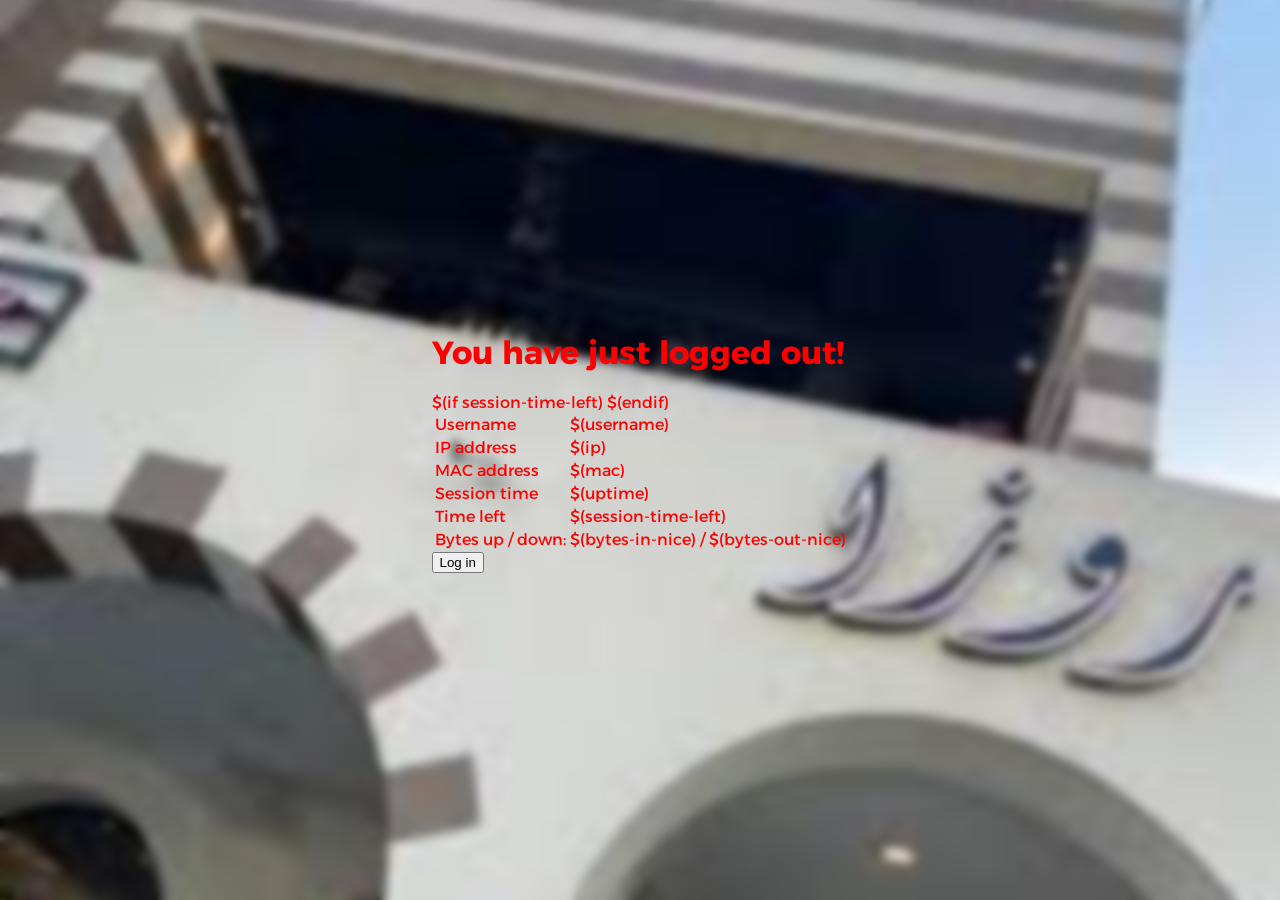
<file: logout.html>
<html>
<head>
<meta charset="utf-8">
<meta name="viewport" content="width=device-width, initial-scale=1.0" />   
<meta http-equiv="pragma" content="no-cache">
<meta http-equiv="expires" content="-1">
<title>Internet hotspot - Log out</title>
<link rel="stylesheet" href="css/style.css">
<script>
    function openLogin() {
	if (window.name != 'hotspot_logout') return true;
	open('$(link-login)', '_blank', '');
	window.close();
	return false;
    }
</script>
</head>

<body>
    <div class="ie-fixMinHeight">
        <div class="main">
            <div class="wrap">
                <h1>You have just logged out!</h1> 
                <table>  
                    <tr><td>Username</td><td>$(username)</td></tr>
                    <tr><td>IP address</td><td>$(ip)</td></tr>
                    <tr><td>MAC address</td><td>$(mac)</td></tr>
                    <tr><td>Session time</td><td>$(uptime)</td></tr>
                    $(if session-time-left)
                    <tr><td>Time left</td><td>$(session-time-left)</td></tr>
                    $(endif)
                    <tr><td>Bytes up / down:</td><td>$(bytes-in-nice) / $(bytes-out-nice)</td></tr>
                </table>


                <form action="$(link-login)" name="login" onSubmit="return openLogin()">
                <input type="submit" value="Log in">
                </form>
            </div>
        </div>
    </div>

</body>
</html>
</file>
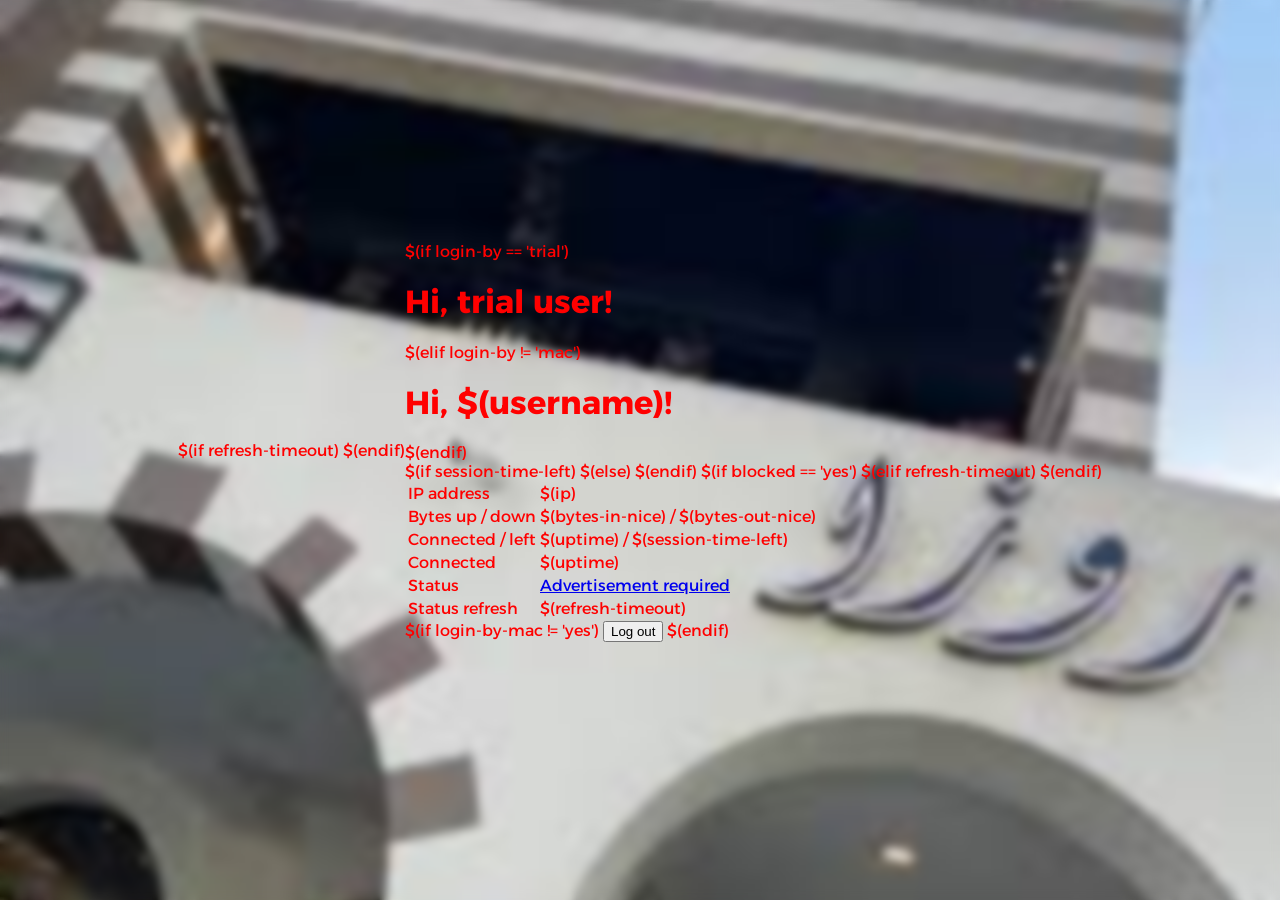
<file: status.html>
<html>
<head>
$(if refresh-timeout)
<meta http-equiv="refresh" content="$(refresh-timeout-secs)">
$(endif)
<meta charset="utf-8">
<meta name="viewport" content="width=device-width, initial-scale=1.0" />   
<meta http-equiv="pragma" content="no-cache">
<meta http-equiv="expires" content="-1">
<title>Internet hotspot - Status</title>
<link rel="stylesheet" href="css/style.css">
<script>

$(if advert-pending == 'yes')
    var popup = '';
    function focusAdvert() {
	if (window.focus) popup.focus();
    }
    function openAdvert() {
	popup = open('$(link-advert)', 'hotspot_advert', '');
	setTimeout("focusAdvert()", 1000);
    }
$(endif)
    function openLogout() {
	if (window.name != 'hotspot_status') return true;
        open('$(link-logout)', 'hotspot_logout', 'toolbar=0,location=0,directories=0,status=0,menubars=0,resizable=1,width=280,height=250');
	window.close();
	return false;
    }
</script>
    
</head>
<body $(if advert-pending == 'yes') onLoad="openAdvert()" $(endif)>
    <div class="ie-fixMinHeight">
        <div class="main">
            <div class="wrap">
                $(if login-by == 'trial')
                    <h1>Hi, trial user!</h1>
                $(elif login-by != 'mac')
                    <h1>Hi, $(username)!</h1>
                $(endif)                

                <form action="$(link-logout)" name="logout" onSubmit="return openLogout()">
                    <table>
                        <tr><td>IP address</td><td>$(ip)</td></tr>
                        <tr><td>Bytes up / down</td><td>$(bytes-in-nice) / $(bytes-out-nice)</td></tr>
                    $(if session-time-left)
                        <tr><td>Connected / left</td><td>$(uptime) / $(session-time-left)</td></tr>
                    $(else)
                        <tr><td>Connected</td><td>$(uptime)</td></tr>
                    $(endif)
                    $(if blocked == 'yes')
                        <tr><td>Status</td><td>
                    <a href="$(link-advert)" target="hotspot_advert">Advertisement required</a></td>
                        </tr>
                    $(elif refresh-timeout)
                        <tr><td>Status refresh</td><td>$(refresh-timeout)</td></tr>
                    $(endif)
                        </table>
                    $(if login-by-mac != 'yes')
                    <!-- user manager link. if user manager resides on other router, replace $(hostname) by its address
                    <button onclick="document.location='http://$(hostname)/user?subs='; return false;">status</button>
                    <!-- end of user manager link -->
                    <input type="submit" value="Log out">
                    $(endif)
                </form>
            </div>
        </div>
    </div>
</body>
</html>
</file>
<file: css/style.css>
/* خطوط */
@import url('https://fonts.googleapis.com/css2?family=Alexandria:wght@300;400;600;800&display=swap');

:root {
    /* ألوان وقياسات أساسية */
    --bg-color: #f5f7fb;
    /* لون خلفية صندوق الدخول */
    --card-bg: #fff;
    /* اللوان الازرار */
    --accent: #2563eb;
    /* لون الارقام المدخلة في حقل الدخول */
    --text: #ff0000;
    /* لون الخطوط الخاصة بالصفحة */
    --muted: #806b6b;
    --max-width: 420px;
    --radius: 12px;

   
}

/* إعادة تعيين بسيطة */
* {
    box-sizing: border-box;
    
}

html,
body {
    height: 100%;
    margin: 0;
    font-family: "Alexandria", system-ui, -apple-system, Segoe UI, Roboto, "Helvetica Neue", Arial;
    font-weight: 400;
    color: var(--text);
    -webkit-font-smoothing: antialiased;
    -moz-osx-font-smoothing: grayscale
}

/* التصميم العام */
body {
    background-color: var(--bg-color);
    display: flex;
    align-items: center;
    justify-content: center;
    padding: 20px;
    /* هنا يتم اظافة الخفية ///////////////////////////////////////////////////////////////////////////////// */
    background: url(images.jpg);
    background-repeat: no-repeat ;
    background-position: center;
    background-size: cover;
    backdrop-filter: blur(4px);
}

/* اختصار الخلفية البسيط */
.bg {
    background-image: var(--bg);
    background-size: var(--bg-size);
    background-position: var(--bg-pos);
    background-repeat: var(--bg-repeat);
    background-attachment: var(--bg-attach);
    position: relative;
    /* مهم للتراكب */
    overflow: hidden;
}

/* تراكب بسيط */
.bg--overlay::before {
    content: "";
    position: absolute;
    inset: 0;
    background: var(--bg-overlay);
    pointer-events: none;
    z-index: 0;
    border-radius: inherit;
}

/* لضمان ظهور المحتوى فوق التراكب */
.bg>.bg-content,
.bg .bg-content {
    position: relative;
    z-index: 1
}

/* حاوية الصفحة */
.page {
    width: 100%;
    max-width: 1100px;
    margin-inline: auto;
    /* هنا يتم اظافة لون او خلفية ////////////////////////////////////////////////////// */
    /* background: url(/img/bb42335c-e115-4e11-8bd3-ccbd48e40ecb.png); */
    
}

/* ترويسة */
.site-header {
    display: flex;
    flex-direction: column;
    gap: 8px;
    align-items: center;
    justify-content: center;
    margin-bottom: 18px;
    padding: 10px 14px;
    border-radius: 12px;
    /* يضمن بقاء الترويسة فوق التراكبات */
    position: relative;
}


/* تأثير خلفية زجاجية خفيف (اضفنا class="glass" في الـ HTML) */
.site-header.glass {
    background: rgba(28, 0, 0, 0.512);
    backdrop-filter: blur(8px) saturate(120%);
    -webkit-backdrop-filter: blur(8px) saturate(120%);
    border: 1px solid rgba(255, 255, 255, 0.22);
    box-shadow: 0 6px 18px rgba(15, 23, 42, 0.06);
}

.logo {
    width: 56px;
    height: 56px;
    object-fit: contain;
    border-radius: 8px;
    background: rgba(255, 255, 255, 0.6);
    padding: 6px
}

.site-title {
    font-size: 1.05rem;
    margin: 0;
    color: var(--muted);
    color: white;
}
.location {
    font-size: 1.25rem;
    margin: 0;
    color: var(--muted);
    font-weight: 800;
    direction: rtl;
    color: white;
}

/* منطقة مركزية وبطاقة الدخول */
.container {
    display: flex;
    justify-content: center;
    align-items: center;
    width: 100%
}

.login-box {
    width: 100%;
    max-width: var(--max-width);
    background: linear-gradient(180deg, rgba(255, 255, 255, 0.95), var(--card-bg));
    border-radius: var(--radius);
    box-shadow: 0 6px 24px rgba(15, 23, 42, 0.08);
    padding: 22px;
    margin: auto;
    box-shadow: 0 0 30px 5px rgb(56, 54, 54);
     background: rgba(18, 1, 1, 0.473);
    backdrop-filter: blur(8px) saturate(120%);
    -webkit-backdrop-filter: blur(8px) saturate(120%);
    border: 1px solid rgba(255, 255, 255, 0.22);
    box-shadow: 0 6px 18px rgba(15, 23, 42, 0.06);
    /* هنا يتم اظافة خلفية لصندوق التسجيل ///////////////////////////////////// */
    
    /* background: url(/img/bb42335c-e115-4e11-8bd3-ccbd48e40ecb.png); */
}

/* نص معلومات */
.info {
    margin: 0 0 12px;
    color: var(--muted);
    font-size: 0.95rem;
    text-align: center;
    color: white;
}

/* الحقول */
.input-wrap {
    display: flex;
    gap: 10px;
    align-items: center;
    background: #f8fafc;
    padding: 10px;
    border-radius: 10px;
    border: 1px solid rgba(15, 23, 42, 0.04);
    margin-bottom: 12px
}

.input-wrap .ico {
    width: 20px;
    height: 20px;
    opacity: 0.8
}

.input-wrap input {
    border: 0;
    background: transparent;
    outline: none;
    flex: 1;
    font-size: 1rem;
    color: var(--text)
}

/* أزرار */
.actions {
    display: flex;
    gap: 10px;
    align-items: center;
    justify-content: center;
    flex-wrap: wrap
}

.btn {
    cursor: pointer;
    border: 0;
    padding: 10px 14px;
    border-radius: 10px;
    font-weight: 600;
    font-size: 0.95rem
}
.menu{
     cursor: pointer;
    border: 0;
    padding: 10px 14px;
    border-radius: 5px;
    font-weight: 600;
    font-size: 20px;
    margin-top: 10px;
    background-color: #ff0000;
    color: white;
    margin-bottom: 10px;
}
.menu a {
    text-decoration: none;
    color: white;
}

.btn-qr {
    background: linear-gradient(180deg, #eef2ff, #e0e7ff);
    color: var(--accent);
    box-shadow: inset 0 -1px 0 rgba(0, 0, 0, 0.02)
}

.btn-submit {
    background: var(--accent);
    color: #fff;
    min-width: 120px
}

/* قارئ الكاميرا (QR) */
.qr-reader {
    margin-top: 14px;
    border-radius: 10px;
    overflow: hidden;
    background: #000;
    position: relative;
    min-height: 260px
}

/* فووتر */
.site-footer {
    text-align: center;
    margin-top: 14px;
    color: var(--muted);
    font-size: 0.9rem;
    color: white;
}
.btn-loc button {
    background-color: rgb(34, 34, 105);
    border: 0px;
    border-radius: 5px;
    padding: 10px;
    font-size: 18px;
    font-weight: 800;
    
}
.btn-loc a {
    color: white;
    text-decoration: none;
}

/* مساعدة */
.hidden-post-form {
    display: none
}

.sr-only {
    position: absolute !important;
    height: 1px;
    width: 1px;
    overflow: hidden;
    clip: rect(1px, 1px, 1px, 1px)
}

/* تجاوب */
@media(min-width:900px) {
    body {
        padding: 40px
    }

    .page {
        display: grid;
        grid-template-columns: 1fr auto;
        gap: 40px;
        align-items: center
    }

    .site-header {
        justify-content: flex-start;
        margin-bottom: 0;
        padding: 30px;
        max-width:50% ;
    }

    .login-box {
        max-width: 480px;
        padding: 28px
    }
    
}

@media(max-width:420px) {
    .login-box {
        padding: 16px;
        border-radius: 10px
    }
    .site-header {
        justify-content: flex-start;
        margin-bottom: 10px;
        padding: 30px;
        
    }

    .logo {
        width: 48px;
        height: 48px
    }

    .btn-submit {
        min-width: 100px
    }

    .input-wrap {
        padding: 8px
    }
    .menu {
        margin-top: 0;
    }

    .qr-reader {
        min-height: 200px
    }
}
</file>
